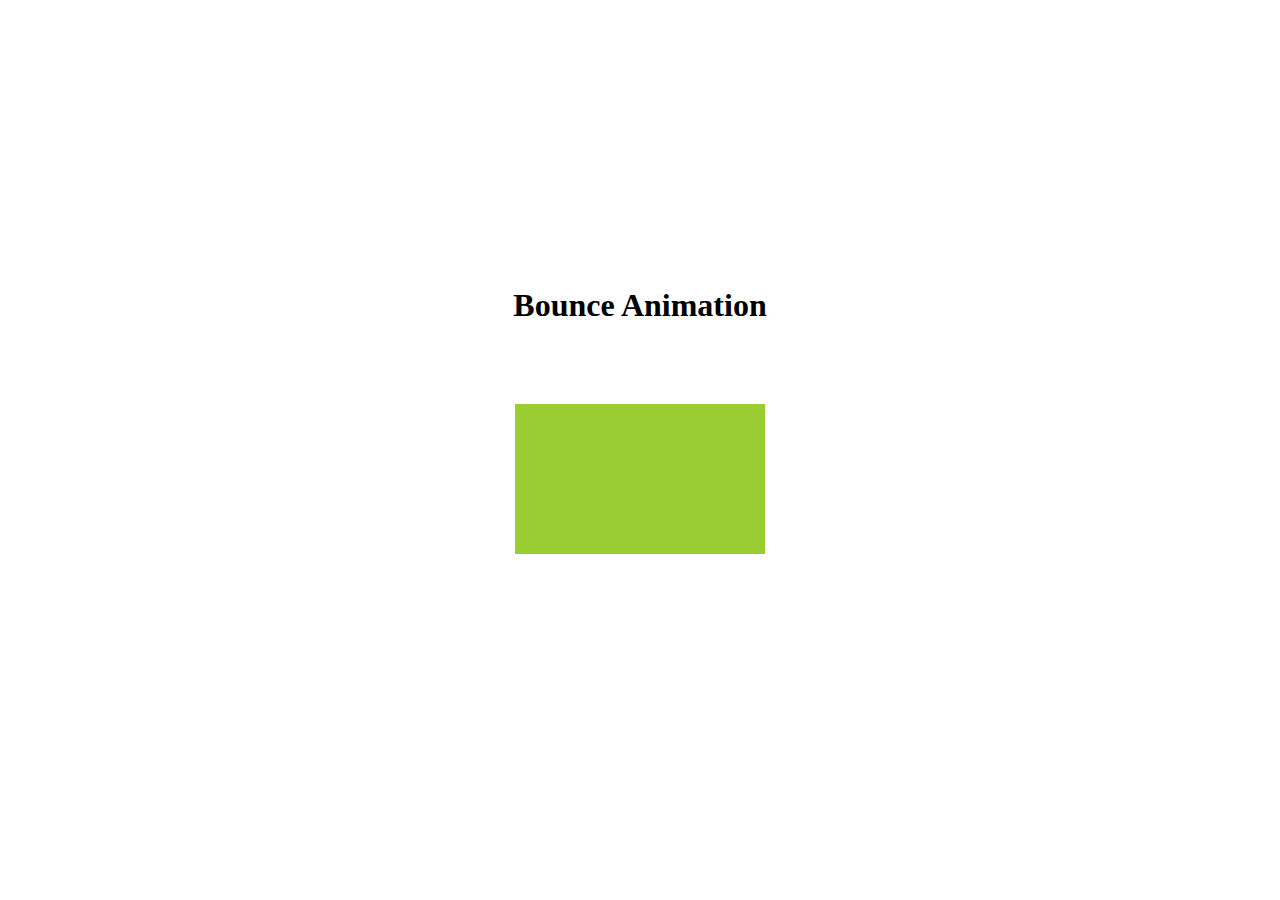
<file: bouncetest/index.html>
<!DOCTYPE html>
<html lang="en">
<head>
    <meta charset="UTF-8">
    <meta name="viewport" content="width=device-width, initial-scale=1.0">
    <title></title>
    <link rel="stylesheet" href="style.css">
</head>
<body>
    <div class="container">
        <h1 class="text">Bounce Animation</h1>
        <div class="box"></div>
    </div>
</body>
</html>
</file>
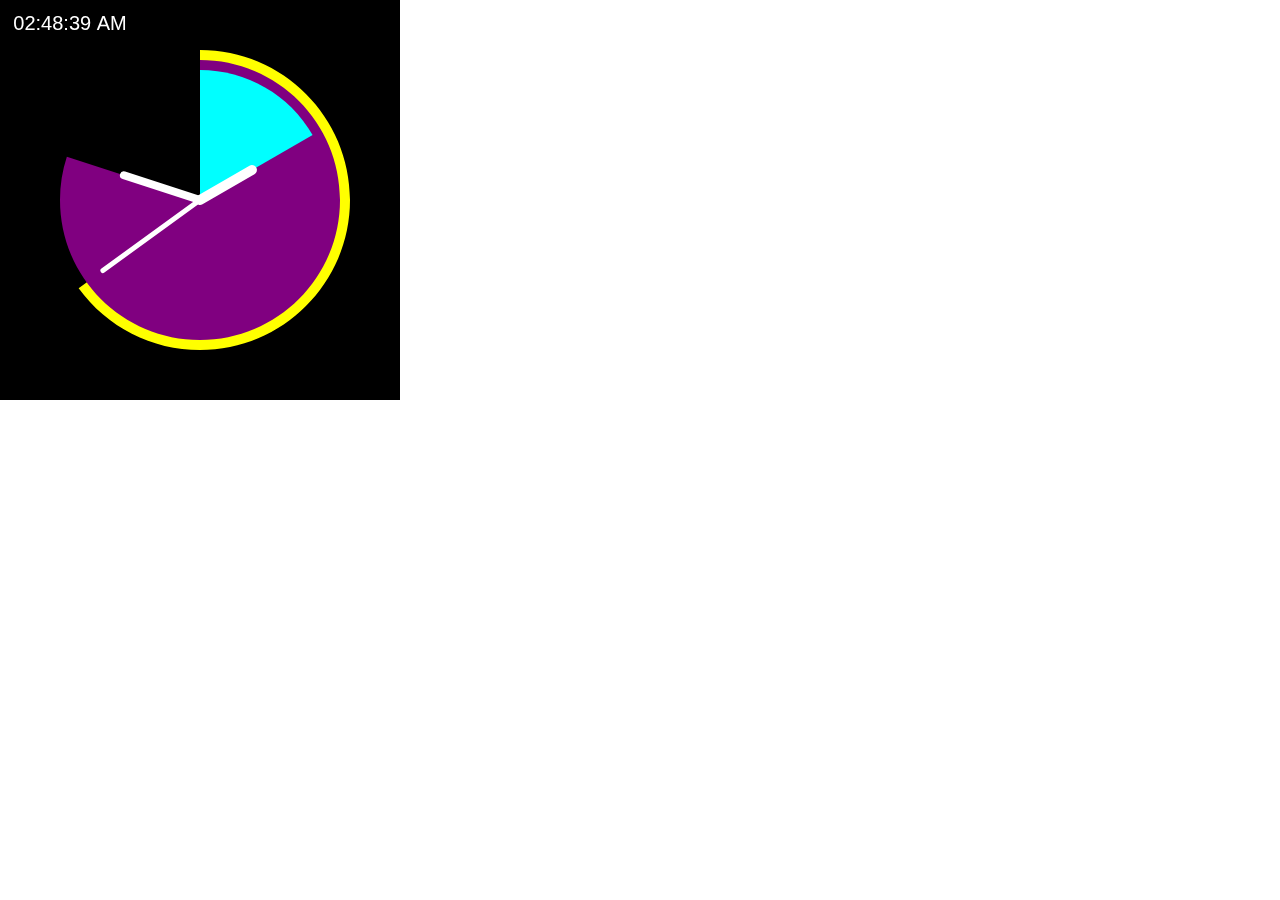
<file: maybeFinalCockl/index.html>
<!DOCTYPE html>
<html lang="en">
  <head>
    <meta charset="utf-8" />
    <meta name="viewport" content="width=device-width, initial-scale=1.0">

    <title>Sketch</title>

    <link rel="stylesheet" type="text/css" href="style.css">

    <script src="libraries/p5.min.js"></script>
    <script src="libraries/p5.sound.min.js"></script>
  </head>

  <body>
    <script src="sketch.js"></script>
  </body>
</html>
</file>
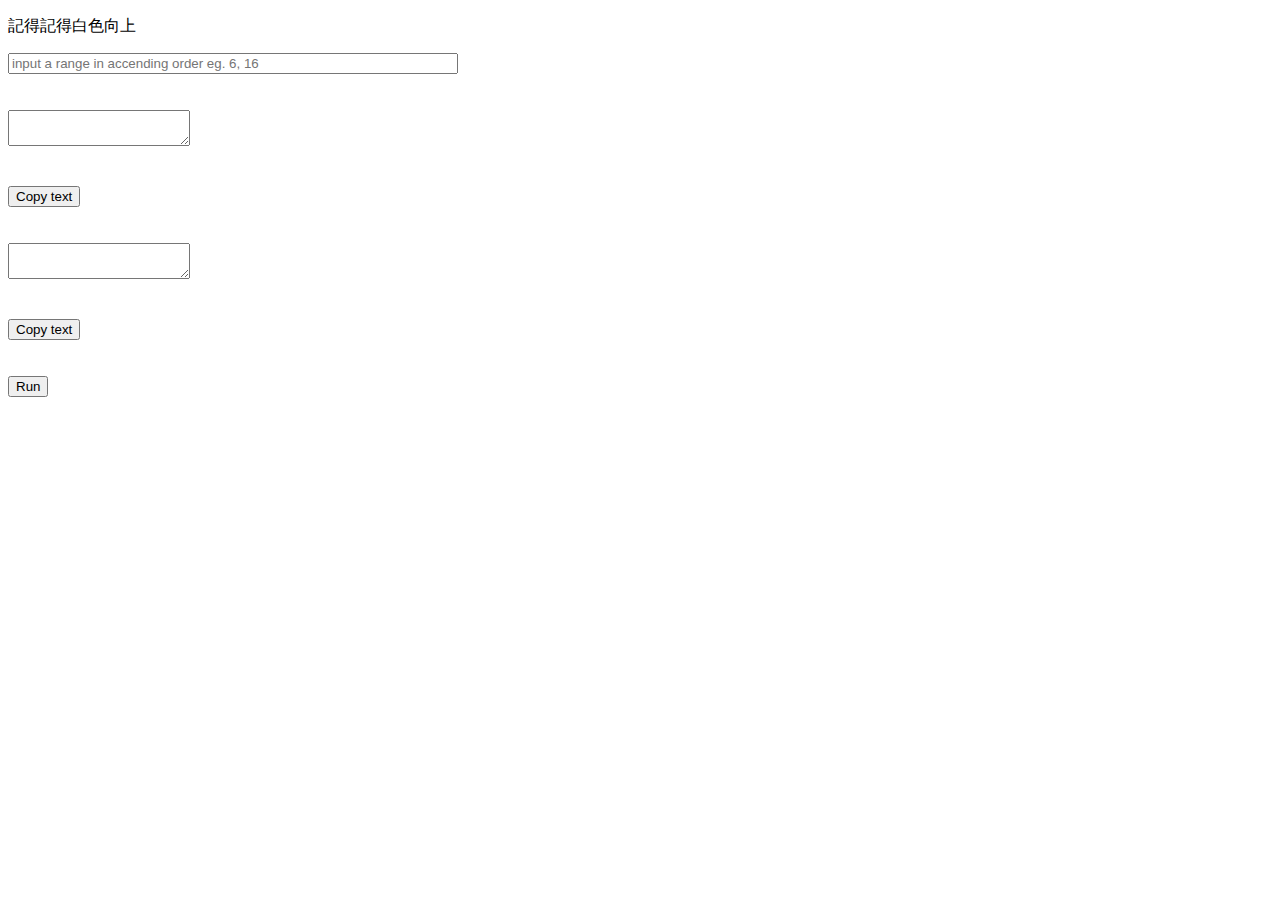
<file: printer_single_odd/index.html>
<!DOCTYPE html>
<html lang="en">
<head>
    <meta charset="UTF-8">
    <meta name="viewport" content="width=device-width, initial-scale=1.0">
    <title>Printer Single Odd</title>
    <link rel="stylesheet" href="style.css"/>
</head>
<body>
    <p>記得記得白色向上</p>
    <div class="main" id="inputf">
        <input id="noRange" placeholder="input a range in accending order eg. 6, 16">
        <br><br><br>
        <textarea id="outputOdd" readonly></textarea>
        <br><br><br>
        <button onclick="copyText('outputOdd')">Copy text</button>
        <br><br><br>
        <textarea id="outputEven" readonly></textarea>
        <br><br><br>
        <button onclick="copyText('outputEven')">Copy text</button>
        <br><br><br>
        <button onclick="process()"> Run</button>
        <!!!input type="reset" value="Reset">
    </div>
    <script>
        let intialise = (n) => {    //set value of array with size n to 0
        let arr=[];
        for(let i=0;i<n;i++){
            arr.push(0);
        }
        return arr;
        }

        function process(){
            var n=document.getElementById("noRange").value;
            let reg=/\d+/g;    //extract all (+) number (maybe %d) globally(g), it is string so need to change to int
            let range=n.match(reg);
            let arrOdd=intialise(0);
            let arrEven=intialise(0);
            //document.getElementById("output").innerHTML=range;
            for(let i=0; i<=1; i++){
                range[i]=parseInt(range[i]); //regex from string to int
            }
            console.table(range);
            console.log(range.length);
            for(let i=range[0];i<=range[1];i++){
                i%2 ? arrOdd.push(i) : arrEven.push(i);
            }
            console.table(arrOdd);
            console.table(arrEven);
            document.getElementById("outputOdd").value=arrOdd;
            document.getElementById("outputEven").value=arrEven;
            document.getElementById("outputOdd").innerHTML=arrOdd;
            document.getElementById("outputEven").innerHTML=arrEven;
        }

        function copyText(id){
            var cpyTxt = document.getElementById(id);
            cpyTxt.select();
            cpyTxt.setSelectionRange(0, 99999); /*For mobile devices*/
            document.execCommand("copy");
        }
    </script>
</body>
</html>
</file>
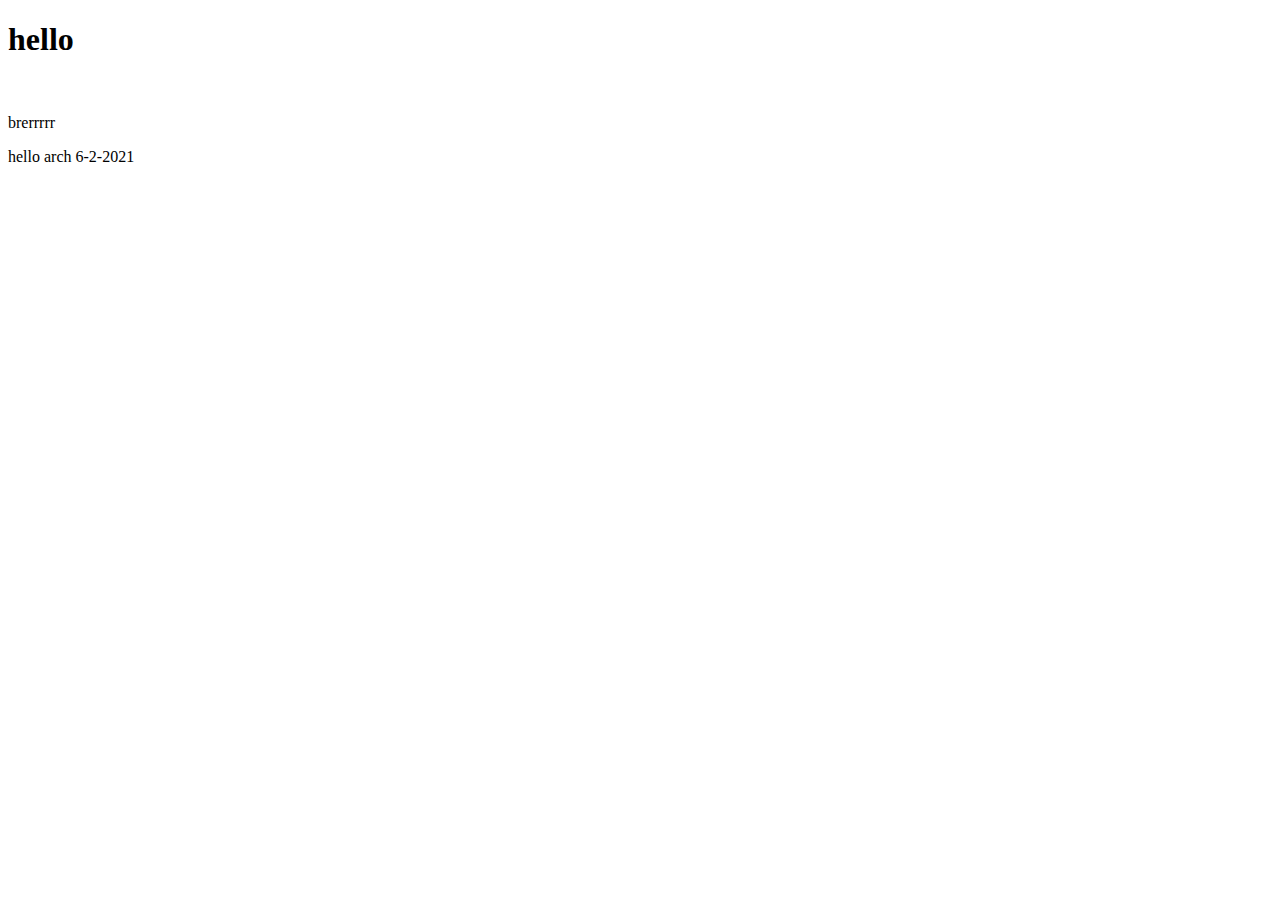
<file: test2/index.html>
<!DOCTYPE html>
<html lang="en">
<head>
    <meta charset="UTF-8">
    <meta name="viewport" content="width=device-width, initial-scale=1.0">
    <title>Document</title>
</head>
<body>
    <h1>hello</h1>
    <br>
    <p>brerrrrr</p>
    <p>hello arch 6-2-2021</p>
    <table></table>
</body>
</html>
</file>
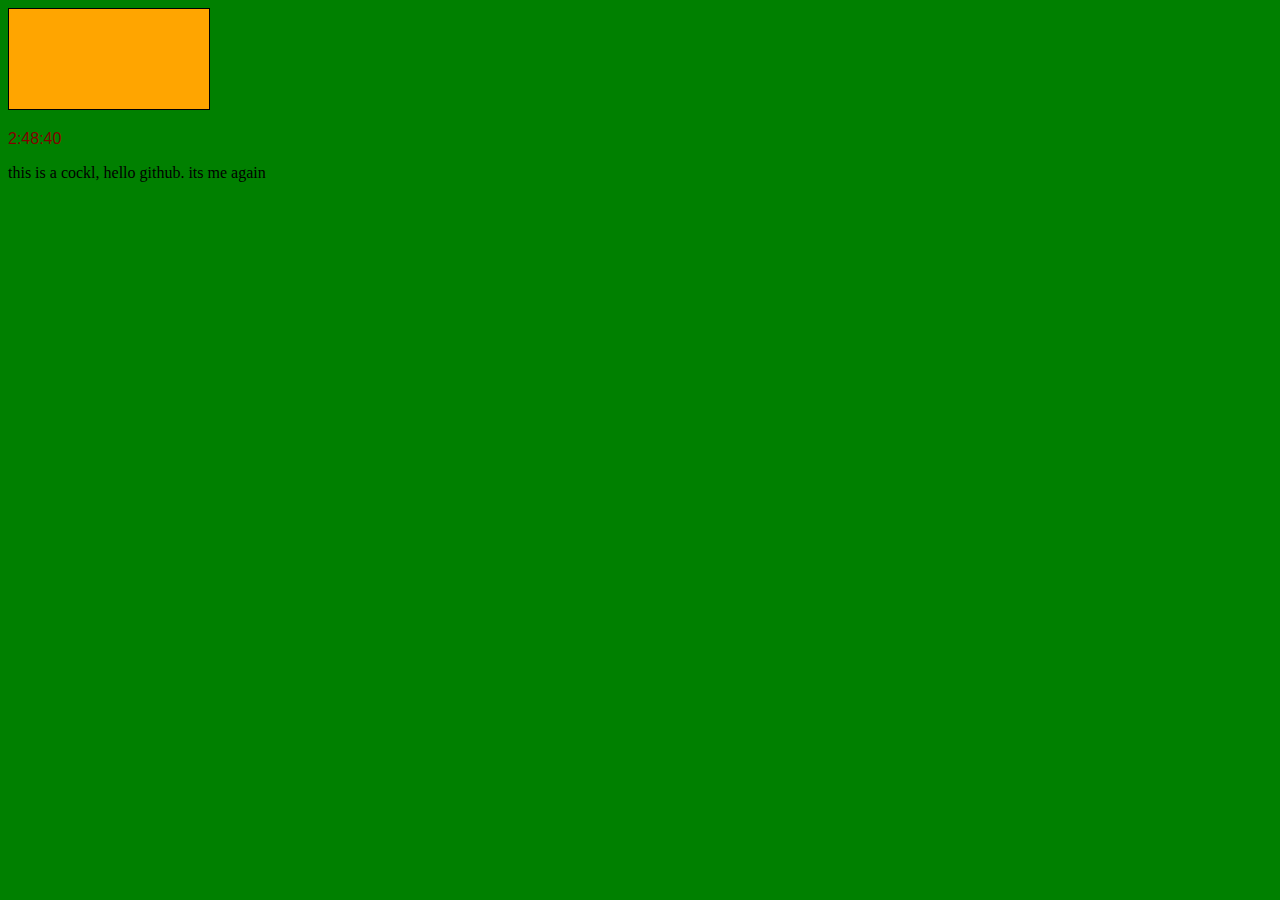
<file: cockl/cockl.html>
<!DOCTYPE html>
<html lang="en">
  <head>
    <meta charset="UTF-8" />
    <meta name="viewport" content="width=device-width, initial-scale=1.0" />
    <title>Document</title>
  </head>
  <body>
    <canvas
      id="myCanvas"
      width="200"
      height="100"
      style="border: 1px solid #000000; background-color: orange"
    >
      id = <"demo">
    </canvas>
    <p id="demo">JavaScript can change HTML content.</p>
    <p1> this is a cockl, hello github. its me again </p1>
    <div>
      <script>
        function updatecockl() {
          var h = new Date().getHours();
          var m = new Date().getMinutes();
          var s = new Date().getSeconds();
          document.getElementById("demo").innerHTML = h + ":" + m + ":" + s;
          setTimeout(updatecockl, 1000);
        }
        updatecockl();
      </script>
    </div>
    <script>
      var c = document.getElementById("myCanvas");
      var ctx = c.getContext("2D");
    </script>
    <style>
      p {
        color: maroon;
        font-family: -apple-system, BlinkMacSystemFont, "Segoe UI", Roboto,
          Oxygen, Ubuntu, Cantarell, "Open Sans", "Helvetica Neue", sans-serif;
        background-color: transparent;
      }
      body {
        background-color: green;
      }
    </style>
  </body>
</html>
</file>
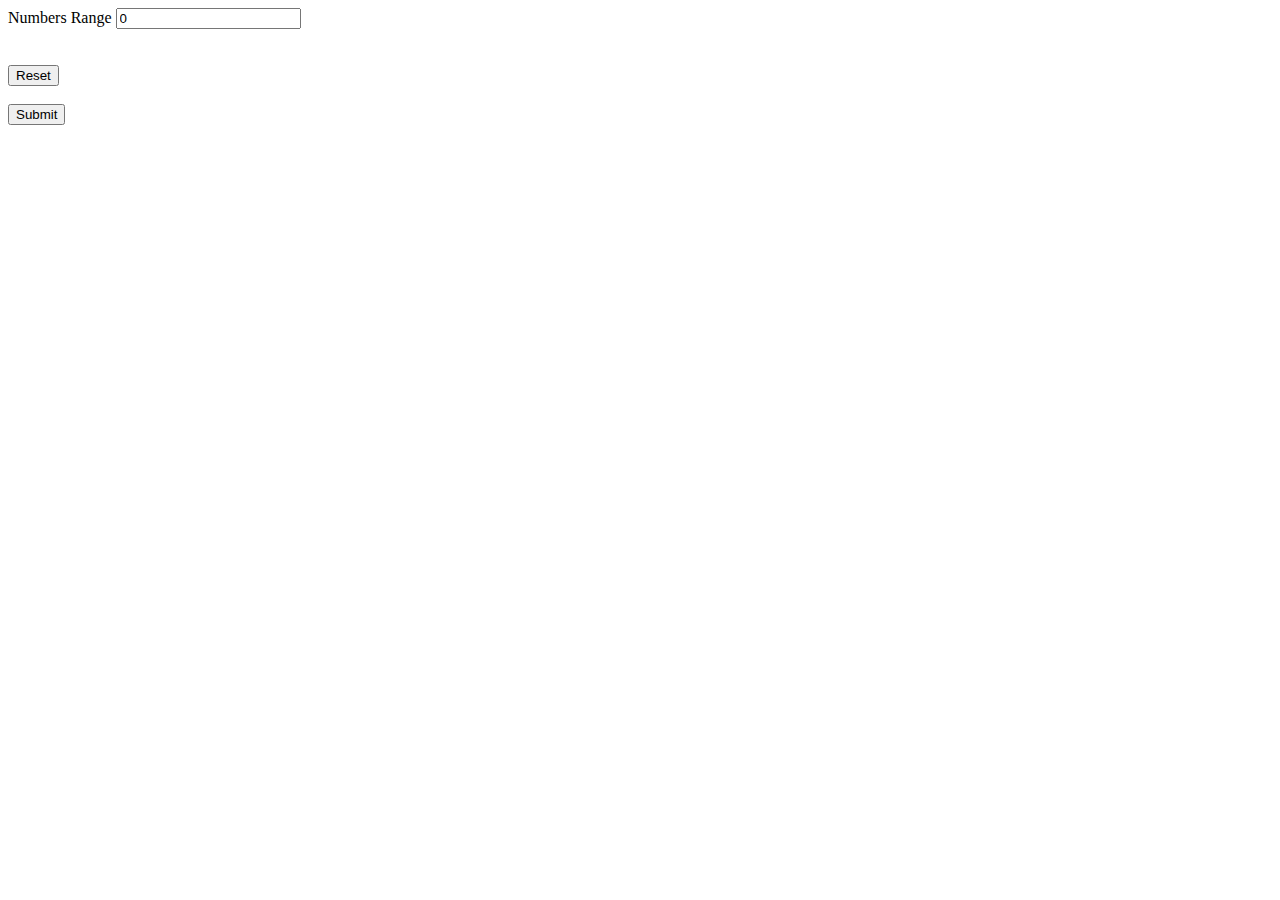
<file: printer_single_odd/form.html>
<!DOCTYPE html>
<html lang="en">
<head>
    <meta charset="UTF-8">
    <meta name="viewport" content="width=device-width, initial-scale=1.0">
    <title>Printer Single Odd</title>
</head>
<body>
    <div class="main" id="inputf">
        <form action="result.html">
            <div>
                <label for="noRange">Numbers Range</label>
                <input type="number" name="noRange" id="noRange" value="0" placeholder="bruh" required min="0">
            </div>
            <br><br>
            <button type="reset">Reset</button>
            <br><br>
            <button type="submit">Submit</button>
        </form>
    </div>
</body>
</html>
</file>
<file: bouncetest/style.css>
body{
    margin: 0;
    padding: 0;
    height: 100vh;
    display: flex;
    align-items: center;
    justify-content: center;
    font-family: "Open Sans";
}

.box{
    width: 250px;
    height: 150px;
    background-color: yellowgreen;
    margin: 80px auto;
    cursor: pointer;
}

.text:hover,.box:hover{
    animation: bounce 1s linear;
}

@keyframes bounce{
    20%,50%,80%,to{
        transform: translateY(0);
    }
    40%{
        transform: translateY(-30px);
    }
    70%{
        transform: translateY(-15px);
    }
    90%{
        transform: translateY(-4px);
    }
}
</file>
<file: maybeFinalCockl/style.css>
html, body {
  margin: 0;
  padding: 0;
}

canvas {
  display: block;
}
</file>
<file: printer_single_odd/style.css>
input {
  width: 35%;
}
</file>
